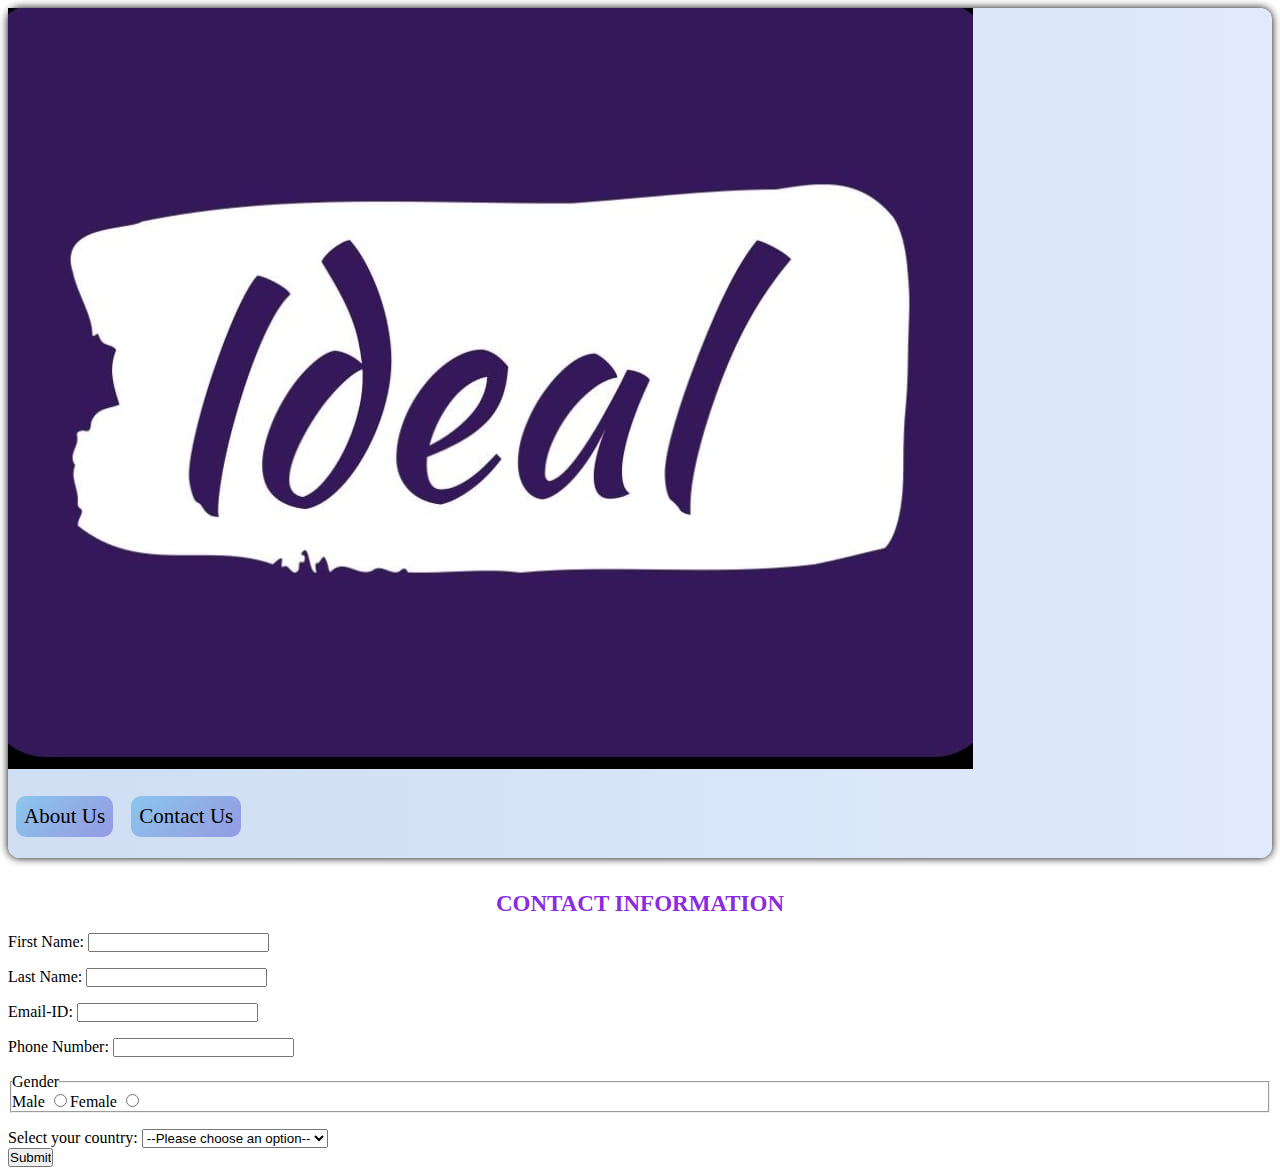
<file: Contact_Us.html>
<!DOCTYPE html>
<html>
<head>
	<meta charset="utf-8">
	<meta name="viewport" content="width=device-width, initial-scale=1">
	<title>Ideal-Path to Fluency!</title>
	<link rel="icon" type="icon/x-image" href="Logo.jpg">
	<link rel="stylesheet" type="text/css" href="Style.css">
</head>
<body>
	<header>
		<nav class="Navigation">
			<div class="SideImg"> 
			<img src="Logo.jpg">
			</div>
			<div>
				<ul class="Nav">
					<li> <a href="index.html"> About Us</li></a>
					<li> <a href="Contact_Us.html">Contact Us</li></a> 
				</ul>
			</div>
		</nav>
	</header>
	<br>
	<main>
	<form action="">
		<h1 class="Main_Heading">Contact Information</h1>
		<p class="F_Name">First Name: <input type="text" name="F_Name" required> </p>
		<p class="L_Name">Last Name: <input type="text" name="L_Name" required> </p>
		<p class="email">Email-ID: <input type="email" name="" required> </p>
		<p class="Phone_N">Phone Number: <input type="Number" name="" required> </p>
		<p>
			<fieldset> <legend>Gender</legend> Male <input type="radio" name="Gender">Female <input type="radio" name="Gender"></fieldset>
		</p>
		<label class ="country" required>Select your country:</label>
		<select id="country" name="country">
		  <option value="">--Please choose an option--</option>
		  <option value="Afghanistan">Afghanistan</option>
		  <option value="Albania">Albania</option>
		  <option value="Algeria">Algeria</option>
		  <option value="Andorra">Andorra</option>
		  <option value="India">India</option>
		  <option value="United States">United States</option>
		  <option value="United Kingdom">United Kingdom</option>
		  <option value="Canada">Canada</option>
		  <option value="Australia">Australia</option>
		  <option value="Japan">Japan</option>
		  <option value="Germany">Germany</option>
		  <option value="France">France</option>

		</select>
		<br>
		<input type="Submit" value="Submit">
	</form>
	</main>
</body>
</html>
</file>
<file: Style.css>
*{
  padding: 0px;
}
/*Navigation*/
header{
  display: flex;
  justify-content: space-between;
  align-items: center;
  font-size: 21px;
  box-sizing: content-box;
  box-shadow: 0px 0px 8px black;
  border-radius: 12px;
  background: #E0EAFC;  /* fallback for old browsers */
  background: -webkit-linear-gradient(to right, #CFDEF3, #E0EAFC);  /* Chrome 10-25, Safari 5.1-6 */
  background: linear-gradient(to right, #CFDEF3, #E0EAFC); /* W3C, IE 10+/ Edge, Firefox 16+, Chrome 26+, Opera 12+, Safari 7+ */


}
.logo img{
  background: linear-gradient(90deg, #e3ffe7 0%, #d9e7ff 100%);
}

.logo img{
  height: 117px;
  width: 150px;
  padding: 3px;
  box-sizing: content-box;
  box-shadow: 0px 0px 10px black;
  margin-top: 5px;
  margin-left: 5px;
  border-radius: 10px;
}
nav ul li{
  list-style-type: none;
  margin-left: 8px;
  margin-right: 5px;
  padding: 8px;
  display: inline-block;
  box-sizing: border-box;
  border-color: black;
  border-radius: 10px;
  background-color: #8BC6EC;
  background-image: linear-gradient(135deg, #8BC6EC 0%, #9599E2 100%);


}
nav ul li a {
  text-decoration: none;
  color: black;
}

/*Main Section*/

section{
  display: flex;
  flex-direction: column;
  align-items: center;
}
h1 {
  text-align:center;
  font-family: Bradley Hand, cursive;
  font-weight: bold;
  font-size: 23px;
  color: #8A2BE2 ;
  text-transform: uppercase;
}
 h1:after, h1:before {
  content: " ";
  display: block;
}
.Intro{
  text-align: justify;
  padding: 5px;
  font-size: 22px;
  color: Black;
  line-height: 31px;
  word-spacing: 2.5px;
  font-weight: bolder;
}

/*Course Section*/
i{
  display: inline-block;
}
.h2{
  margin-left: 4px;
}
.courselist h2{
  text-align: center;
}
.courselist ul{
  display: inline-block;
  list-style: none;
  margin-left: 35px;
  margin-top: -10px;
  text-align: left;
  font-size: 20px;
}

.courselist{
  position: relative;
  width: 75%;
}
.coursebox{
  position: relative;
  width: 40%;
  left: 5%;
  box-sizing: content-box;
  box-shadow: 0px 0px 5px #778899;
  text-align: center;
  padding: 5px;
  border-radius: 35px;
}
.coursebox:nth-child(2n){
  left: 53%;
}

.divider{
  position: absolute;
  height: 75vh;
  width: 0;
  border: 3px dashed black;
  top: 2%;
  left: 50%;
}
.Race{
  position: static;
  transform: rotate(90deg);
  z-index: 2;
}

#tutor {
  padding: 10px;
  margin-top: 70px;
  box-sizing: border-box;
  box-shadow: 0px 0px 5px #DB7093;
  border-radius: 32px;
  margin-left: 5px;
  margin-right: 5px;
}
.flexd{
  display: flex;
}
.tutorPh img{
  width: 150px;
  border-radius: 12px;
  padding: 5px;
  margin-top:9.5px;
  box-sizing: content-box;
  box-shadow: 0px 0px 5px black;
}
.tutordescrption{
    text-align: justify;
    font-size: 22px;
    margin-top: -23px;
    padding: 5px;
    color: black;
    font-weight: bolder;
    line-height: 31px;
    word-spacing: 2.5px;
    margin-left: 5px; 
}
 #tutor{
  background: #E0EAFC;  /* fallback for old browsers */
  background: -webkit-linear-gradient(to right, #CFDEF3, #E0EAFC);  /* Chrome 10-25, Safari 5.1-6 */
  background: linear-gradient(to right, #CFDEF3, #E0EAFC); /* W3C, IE 10+/ Edge, Firefox 16+, Chrome 26+, Opera 12+, Safari 7+ */
 }
</file>
